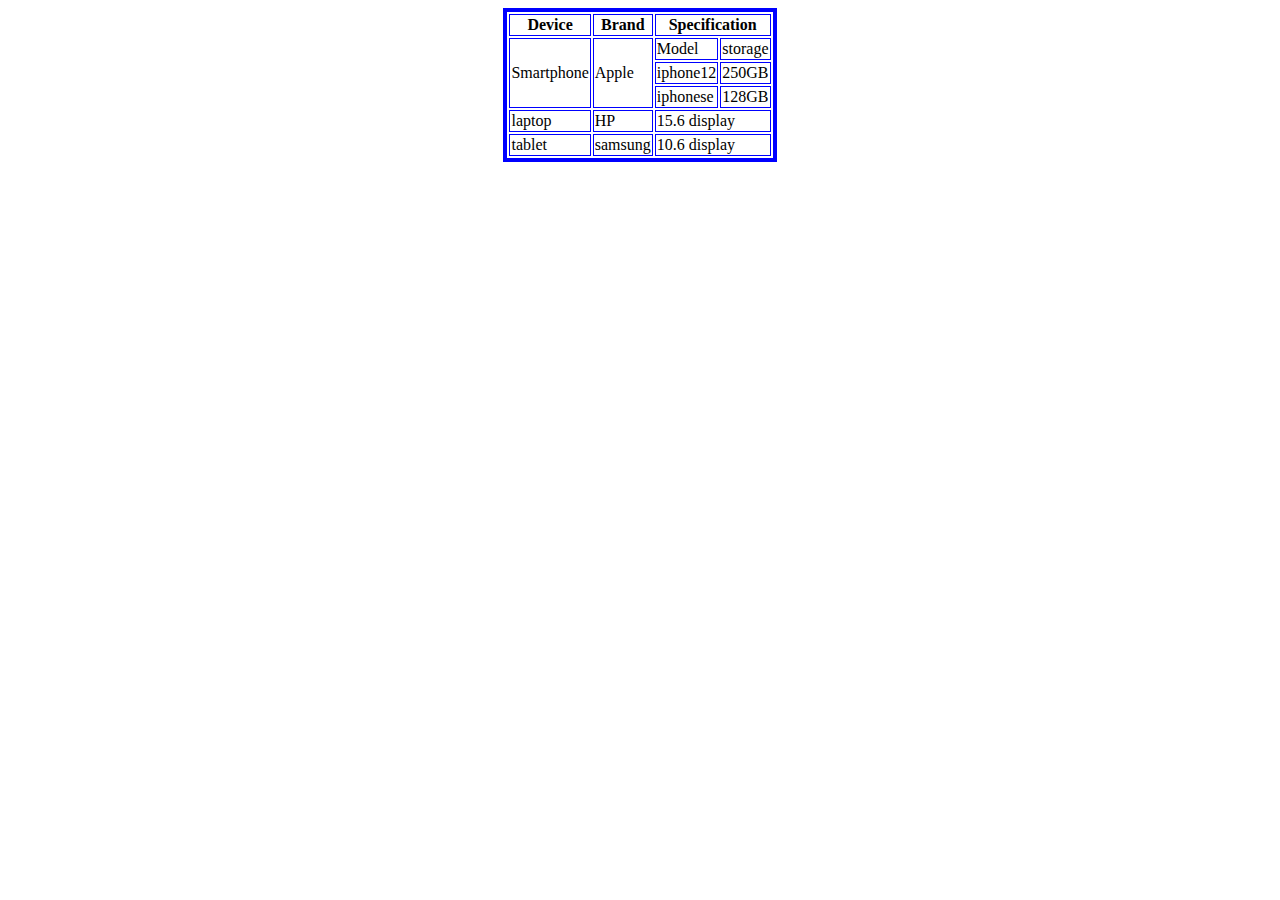
<file: index.html>
<!DOCTYPE html>
<html>
<head>
	<meta charset="utf-8">
	<meta name="viewport" content="width=device-width, initial-scale=1">
	<title></title>
</head>
<body>
	<table align  = "center" border = "4" bordercolor = "blue">
	 	<tr bgcolor="white">
			<th>Device</th>
			<th>Brand</th>
			<th colspan="2">Specification</th>
		</tr>
		<tr>
			<td rowspan = 3>Smartphone</td>
			<td rowspan = 3>Apple</td>
			<td>Model</td>
			<td>storage</td>

		</tr>
		<tr>
			<td>iphone12</td>
			<td>250GB</td>
		</tr>
		<tr>
			<td>iphonese</td>
			<td>128GB</td>
		</tr>
		<tr>
			<td>laptop</td>
			<td>HP</td>
			<td colspan="2">15.6 display</td>
		</tr>
		<tr>
			<td>tablet</td>
			<td>samsung</td>
			<td colspan="2">10.6 display</td>
		</tr>

	</table>
</body>
</html>
</file>
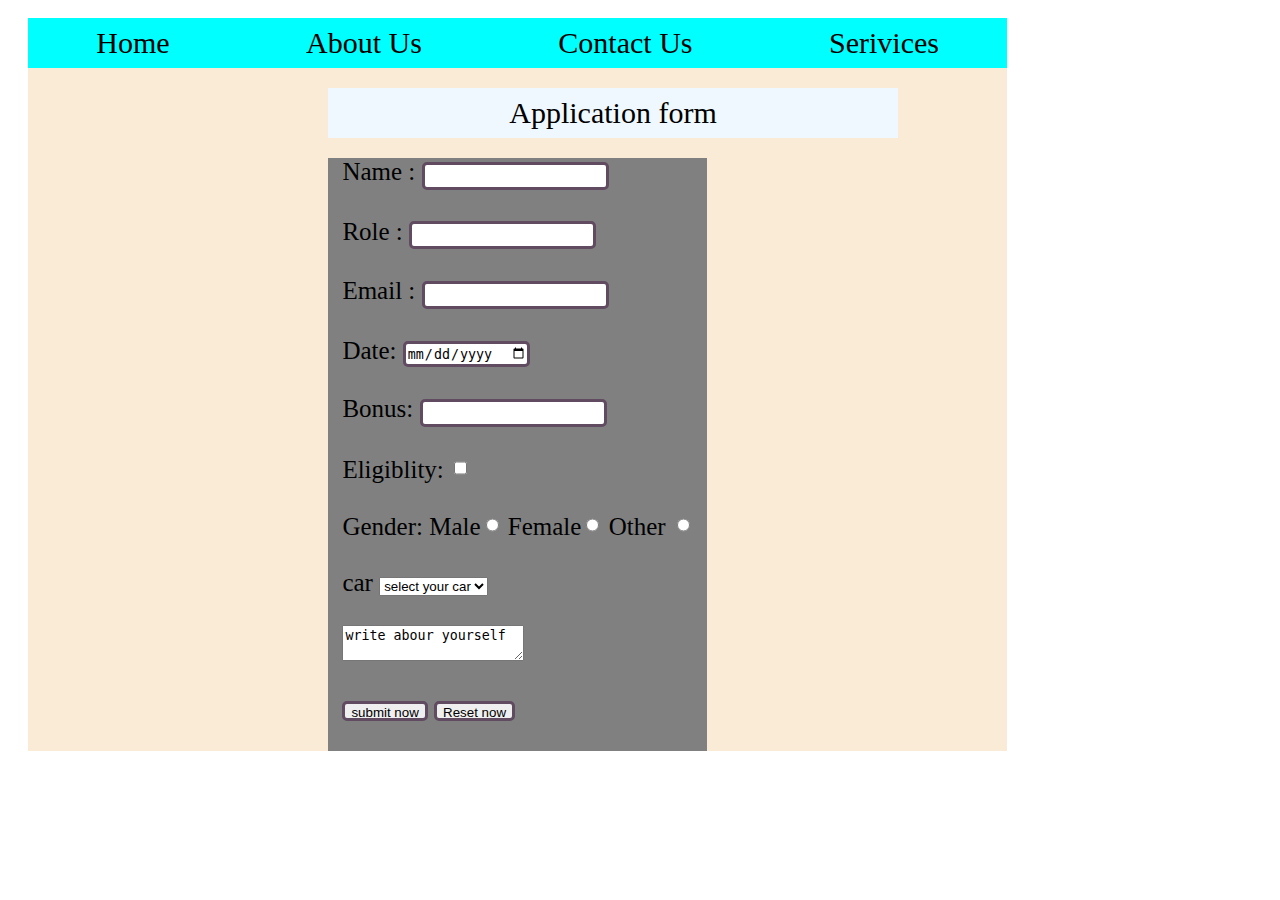
<file: forms.html>
<!DOCTYPE html>
<html lang="en">
<head>
  <meta charset="UTF-8">
  <meta name="viewport" content="width=device-width, initial-scale=1.0">
  <title>Document</title>
  <style>
    #container{
      background-color: antiquewhite;
      height: 90%;
      width: 80%;
    }
    #navbar{
      background-color: aqua;
      display: grid;
      place-items: center;
      display: flex;
      justify-content: space-around;
      font-size: 30px;
      height: 50px;
    }
    #application{
      background-color: gray;
     margin-top: 20px;
     display: grid;
     place-items: center;
     font-size: 25px;
     margin-left: 300px;
     margin-right: 300px;
    }
    body{
      padding: 10px 20px;
    }
    #app{
      display: grid;
     place-items: center;
     font-size: 30px;
     height: 50px;
     width: 570px;
     background-color: aliceblue;
     margin-left: 300px;
     margin-top: 20px;
    }
    input{
      border: 3px solid rgb(97, 75, 96);
      border-radius: 5px;
      height: 20px;
    }
  </style>
</head>
<body>
    <div id="container">
      <div id="navbar">
        <span>Home</span>
        <span>About Us</span>
        <span>Contact Us</span>
        <span>Serivices</span>
      </div>
      <div id="app"> Application form</div>
    <div id="application"><form action="backend.php">
      <div>Name : <input type="text" name="name"></div><br>
      <div>Role : <input type="text" name="myrole"></div><br>
      <div>Email : <input type="email" name=""></div><br>
      <div>Date: <input type="date"></div><br>
      <div>Bonus: <input type="number"       name="bonus"></div><br>
      <div>Eligiblity: <input type="checkbox" name="Eligiblity"></div><br>
      <div>Gender: Male<input type="radio" name="Gender">
        Female<input type="radio" name="Gender">
        Other <input type="radio" name="Gender">
      </div><br>
      <div>
        <label for="car">car</label>
        <select name="mycar" id="car">
          <option>select your car</option>
          <option>indica</option>
          <option>maruthi</option>
          <option>mahindra</option>
        </select>
      </div><br>
      <div><Textarea type="mytext">write abour yourself</Textarea></div><br>
      <div><input type="submit" value="submit now">
           <input type="reset" value="Reset now"></div><br>
    </form>
    </div>
  </div>
</body>
</html>
</file>
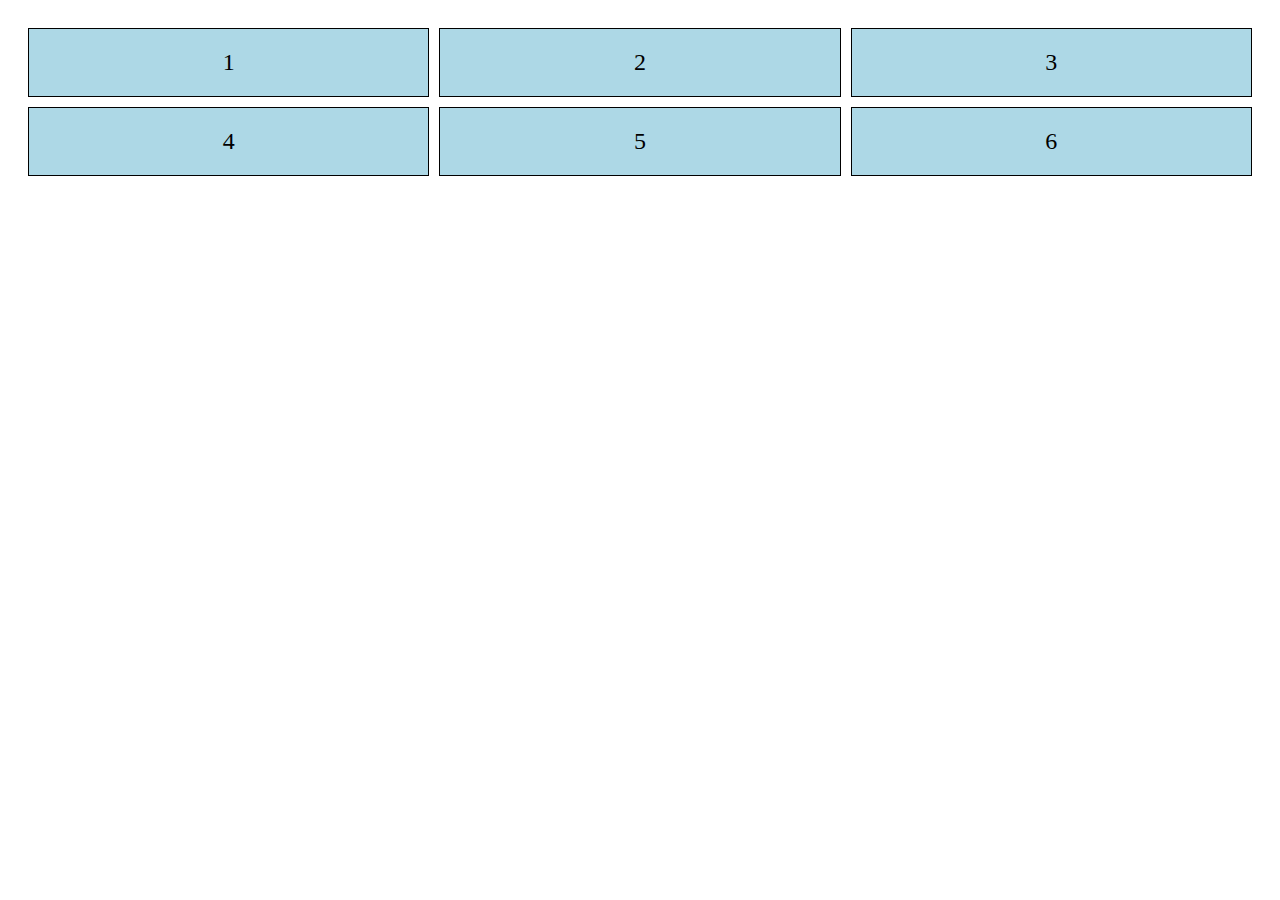
<file: grid.html>
<!DOCTYPE html>
<html lang="en">
<head>
    <meta charset="UTF-8">
    <meta name="viewport" content="width=device-width, initial-scale=1.0">
    <title>Inline CSS Grid</title>
</head>
<body>
    <div style="display: grid; grid-template-columns: repeat(3, 1fr); gap: 10px; padding: 20px;">
        <div style="background-color: lightblue; padding: 20px; text-align: center; font-size: 1.5rem; border: 1px solid #000;">1</div>
        <div style="background-color: lightblue; padding: 20px; text-align: center; font-size: 1.5rem; border: 1px solid #000;">2</div>
        <div style="background-color: lightblue; padding: 20px; text-align: center; font-size: 1.5rem; border: 1px solid #000;">3</div>
        <div style="background-color: lightblue; padding: 20px; text-align: center; font-size: 1.5rem; border: 1px solid #000;">4</div>
        <div style="background-color: lightblue; padding: 20px; text-align: center; font-size: 1.5rem; border: 1px solid #000;">5</div>
        <div style="background-color: lightblue; padding: 20px; text-align: center; font-size: 1.5rem; border: 1px solid #000;">6</div>
    </div>
</body>
</html>
</file>
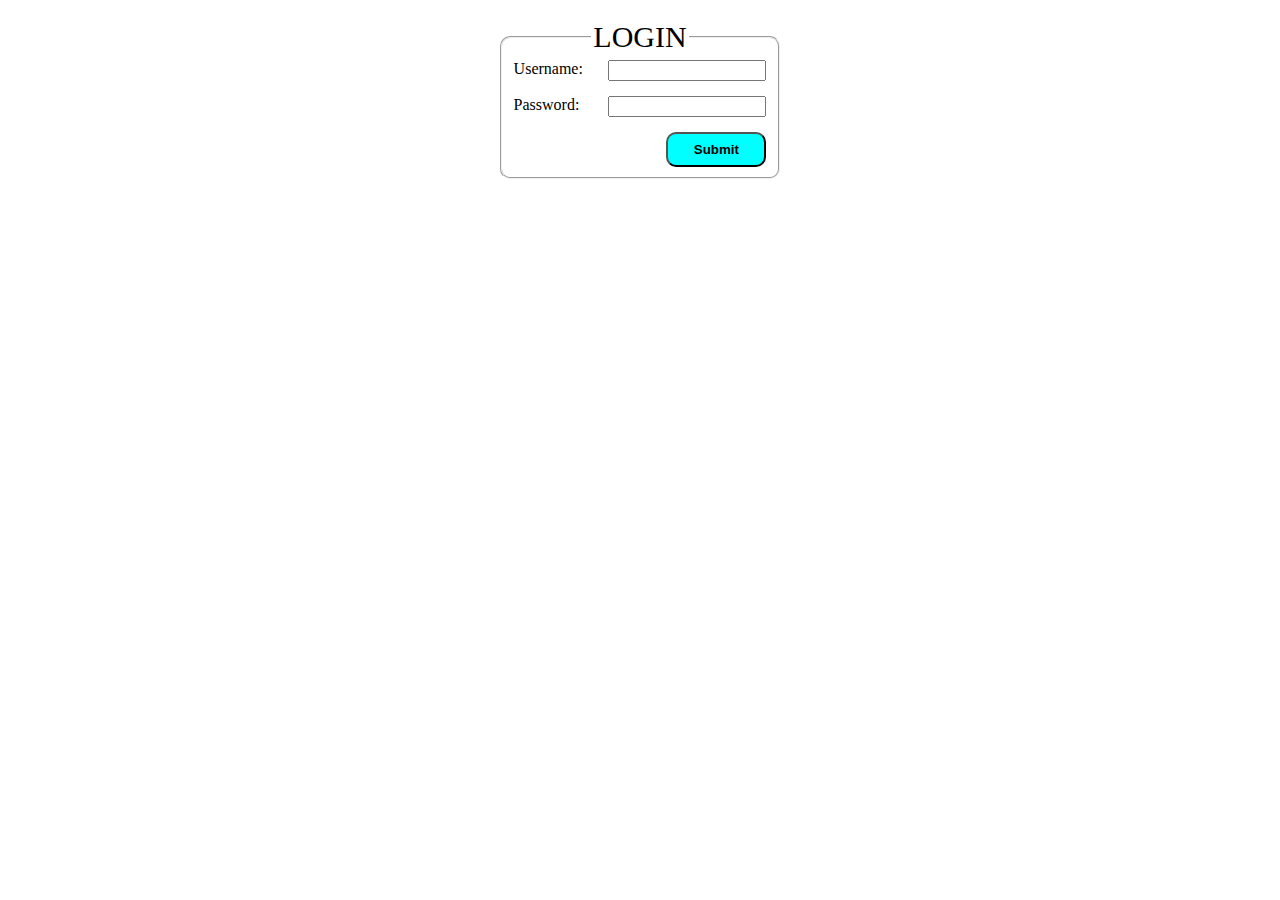
<file: loginform.html>
<!DOCTYPE html>
<html lang="en">
<head>
    <meta charset="UTF-8">
    <meta name="viewport" content="width=device-width, initial-scale=1.0">
    <title>Document</title>
</head>
<body>
    <fieldset style="width: 20%; margin: 20px auto; border-radius:10px">
        <legend style="text-align: center; font-family: calibri; font-size: 30px;">LOGIN</legend>
        <form style="margin: 10x; margin-top: 0; display: inline;">
            <label style="font-family: calibri;">Username: </label>
            <input type="text" name="Username" style="width: 150px; float: right;"><br><br>
            <label style="font-family: calibri;">Password: </label>
            <input type="text" name="Password" style="width: 150px; float: right;"><br><br>
            <input type="submit" name="submit" style="padding: 8px; width: 100px;display: block; float: right; background-color: aqua; font-weight: bold; border-radius: 10px;">
        </form>
    </fieldset>
</body>
</html>
</file>
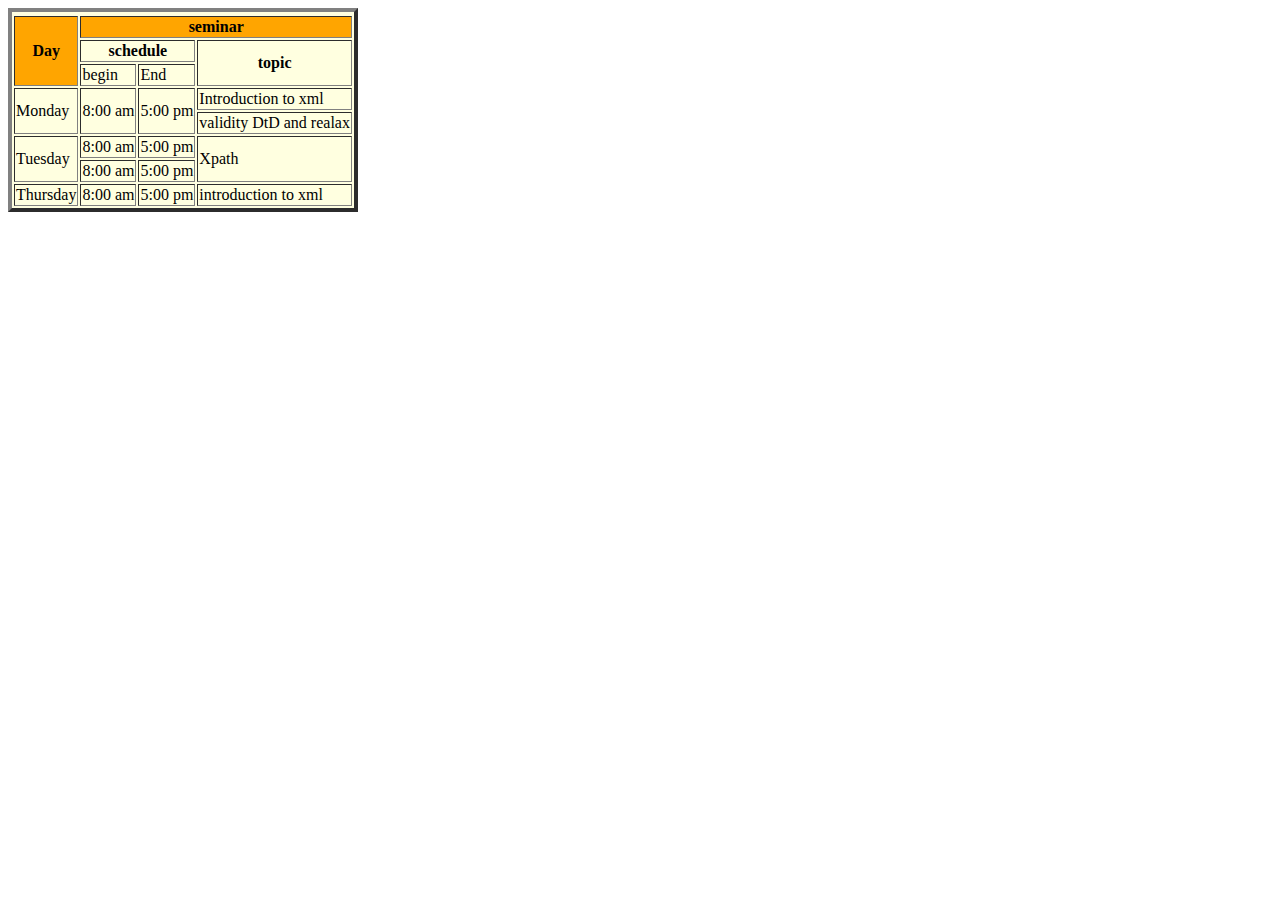
<file: table.html>
<!DOCTYPE html>
<html lang="en">
<head>
    <meta charset="UTF-8">
    <meta name="viewport" content="width=device-width, initial-scale=1.0">
    <title>Document</title>
</head>
<body>
    <table border="4" bgcolor="lightyellow">
        <tr></tr>
            <th bgcolor="orange" rowspan="3">Day</th>
            <th bgcolor="orange" colspan="3">seminar</th>
        </tr>
        <tr>
         <th colspan="2">schedule</th>
         <th rowspan="2">topic</th>
        </tr>
        <tr>
            <td>begin</td>
            <td>End</td>
        </tr>
        <tr>
            <td rowspan="2">Monday</td>
            <td rowspan="2">8:00 am</td>
            <td rowspan="2">5:00 pm</td>
            <td>Introduction to xml</td>
        </tr>
        <tr>
            <td>validity DtD and realax</td>
        </tr>
        <tr>
            <td rowspan="2">Tuesday</td>
            <td >8:00 am</td>
            <td >5:00 pm</td>
            <td rowspan="2">Xpath</td>
        </tr>
        <tr>
            <td >8:00 am</td>
            <td >5:00 pm</td>

        </tr>
        <tr>
            <td>Thursday</td>
            <td >8:00 am</td>
            <td >5:00 pm</td>
            <td>introduction to xml</td>

        </tr>
        
    </table>
</body>
</html>
</file>
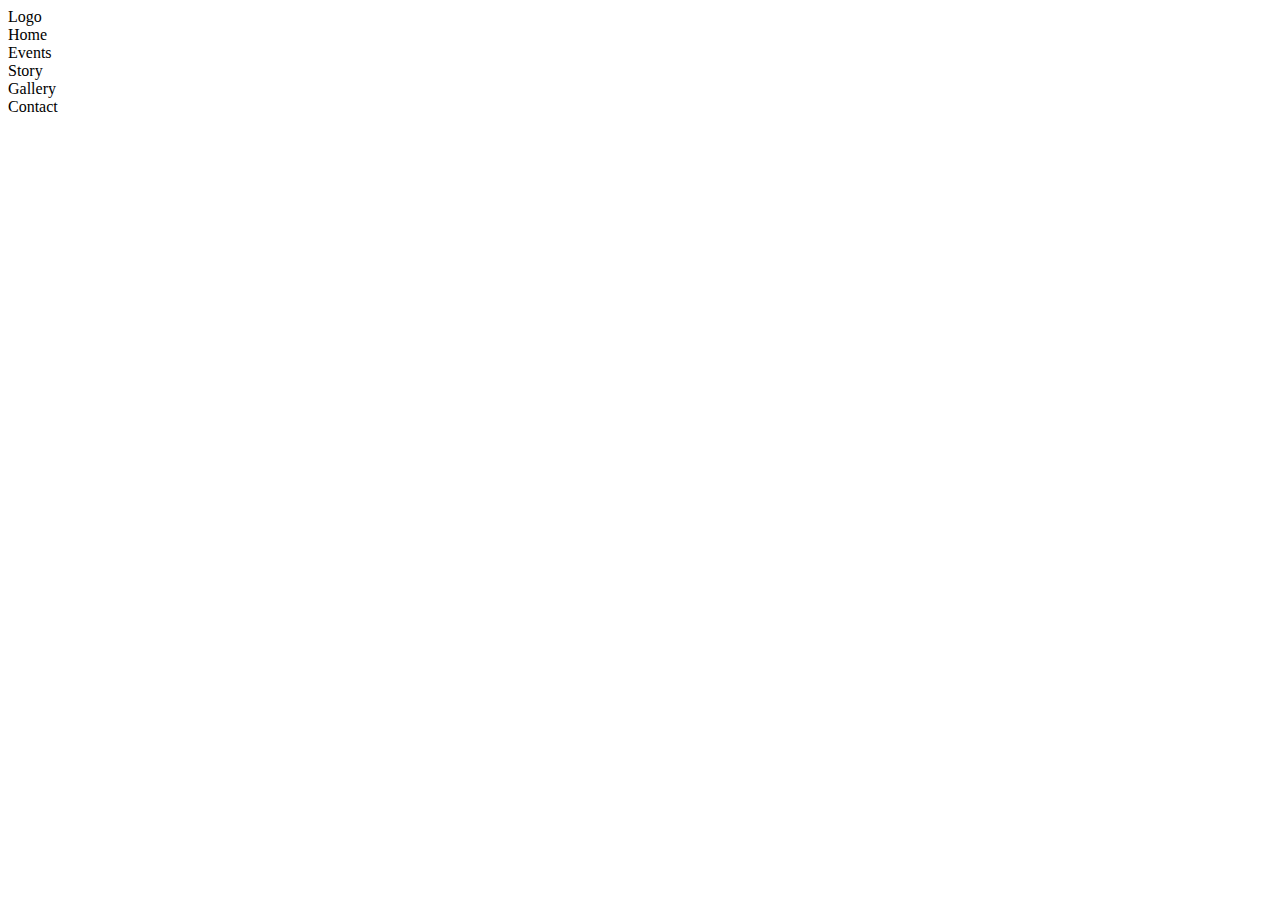
<file: tailwind3.html>
<!DOCTYPE html>
<html lang="en">
<head>
    <meta charset="UTF-8">
    <meta name="viewport" content="width=device-width, initial-scale=1.0">
    <title>Document</title>
</head>
<body>
    <div class="bg-black w-full h-20 flex items-center justify-between px-6 text-white">
        <div class="text-lg font-bold">Logo</div>
        <div class="flex space-x-6">
            <div class="hover:text-gray-400">Home</div>
            <div class="hover:text-gray-400">Events</div>
            <div class="hover:text-gray-400">Story</div>
            <div class="hover:text-gray-400">Gallery</div>
            <div class="hover:text-gray-400">Contact</div>
        </div>
    </div>
</body>
</html>
</file>
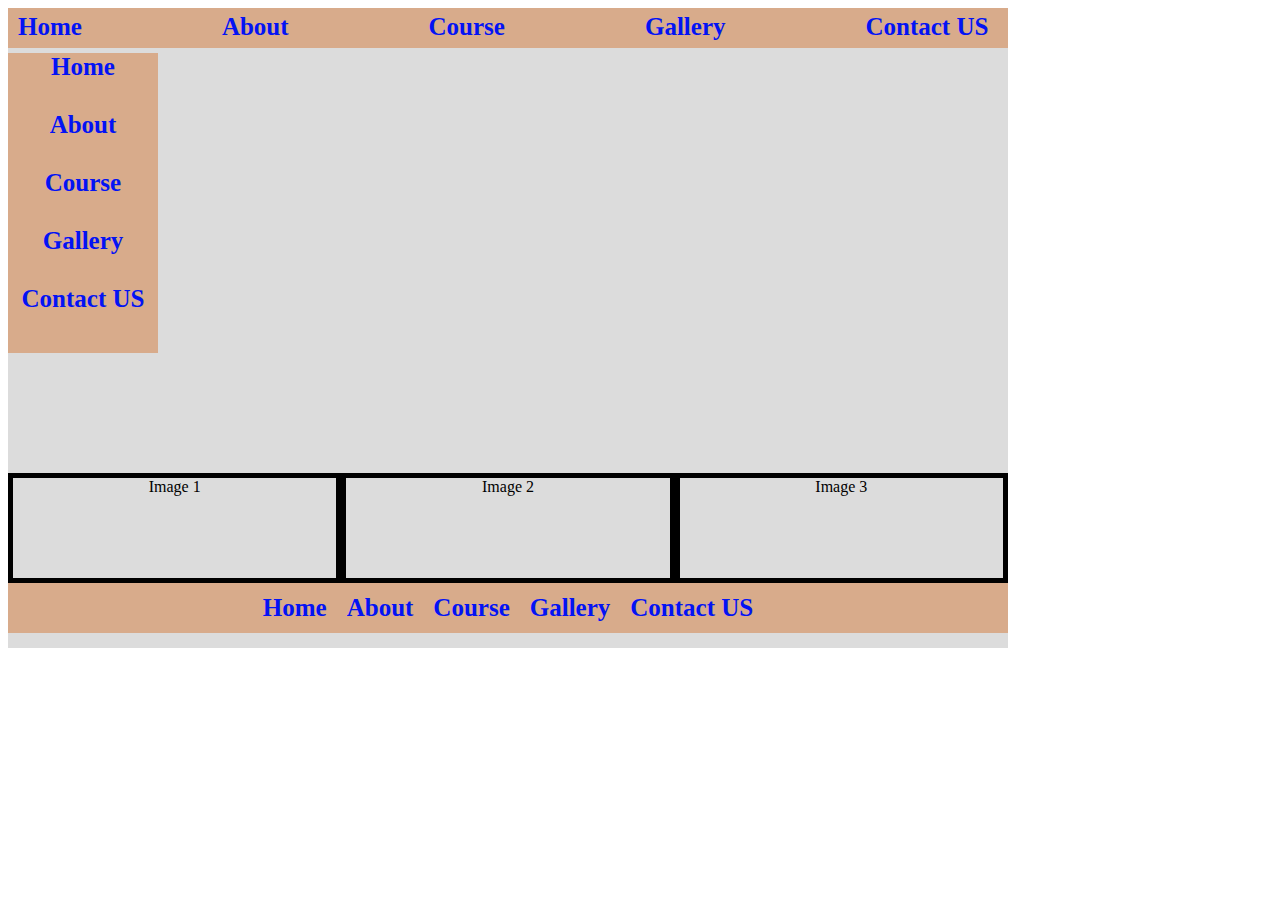
<file: web.html>
<!DOCTYPE html>
<html lang="en">
<head>
    <meta charset="UTF-8">
    <meta name="viewport" content="width=device-width, initial-scale=1.0">
    <title>Document</title>
    <link rel="stylesheet" href="web.css">
</head>
<body>
   <div  class="container">
        <div class="container1">
            <div id="navbar1">
                <div id="nav">Home</div>
                <div id="nav">About</div>
                <div id="nav">Course</div>
                <div id="nav">Gallery</div>
                <div id="nav">Contact US</div>
            </div>
        </div>
        <div class="container2">
            <div id="navbar2">
                <div id="nav">Home</div>
                <div id="nav">About</div>
                <div id="nav">Course</div>
                <div id="nav">Gallery</div>
                <div id="nav">Contact US</div>
            </div>
        </div>
        <div class="container3">
            <div class="box">Image 1</div>
            <div class="box">Image 2</div>
            <div class="box">Image 3</div>
        </div>
        <div id="navbar3">
            <div id="nav"> Home</div>
            <div id="nav"> About</div>
            <div id="nav"> Course</div>
            <div id="nav">Gallery</div>
            <div id="nav">Contact US</div>
        </div>
   </div>
</body>
</html>
</file>
<file: web.css>
.container{
    width : 1000px;
    height  : 640px;
    background-color: gainsboro;
}
.container1{
    background-color: rgb(216, 171, 139);
    height: 40px;
}
.container2{
    background-color: rgb(216, 171, 139);
    height: 300px;
    width : 150px;
}
 #navbar1{
    display: flex;
    justify-content: flex-start;
    gap: 140px;
    font-size: 25px;
    text-align: center;
    padding: 5px 10px;
}
#navbar2{
    display: flex;              
    flex-direction: column;    
    align-items: center;         
    gap: 30px;           
    margin-top: 5px; 
    font-size: 25px; 
}
.box {
    width: 330px;
    height: 100px;
    overflow: hidden;
    border: 5px solid black;
    text-align: center;
  }
  .container3 {
    display: flex;
    margin-top: 120px;
  }
  #navbar3 {
    display: flex;             /* Use Flexbox layout */
    justify-content: center;   /* Centers horizontally */
    align-items: center;       /* Centers vertically */
    gap: 20px;                 /* Adds space between the nav items */
    height: 50px;             /* Set a height for vertical centering */
    background-color: rgb(216, 171, 139);
  }
  #nav { 
    text-align: center;
    font-weight: bold;
    font-size: 25px;
    color: rgb(3, 19, 244);
  }
</file>
